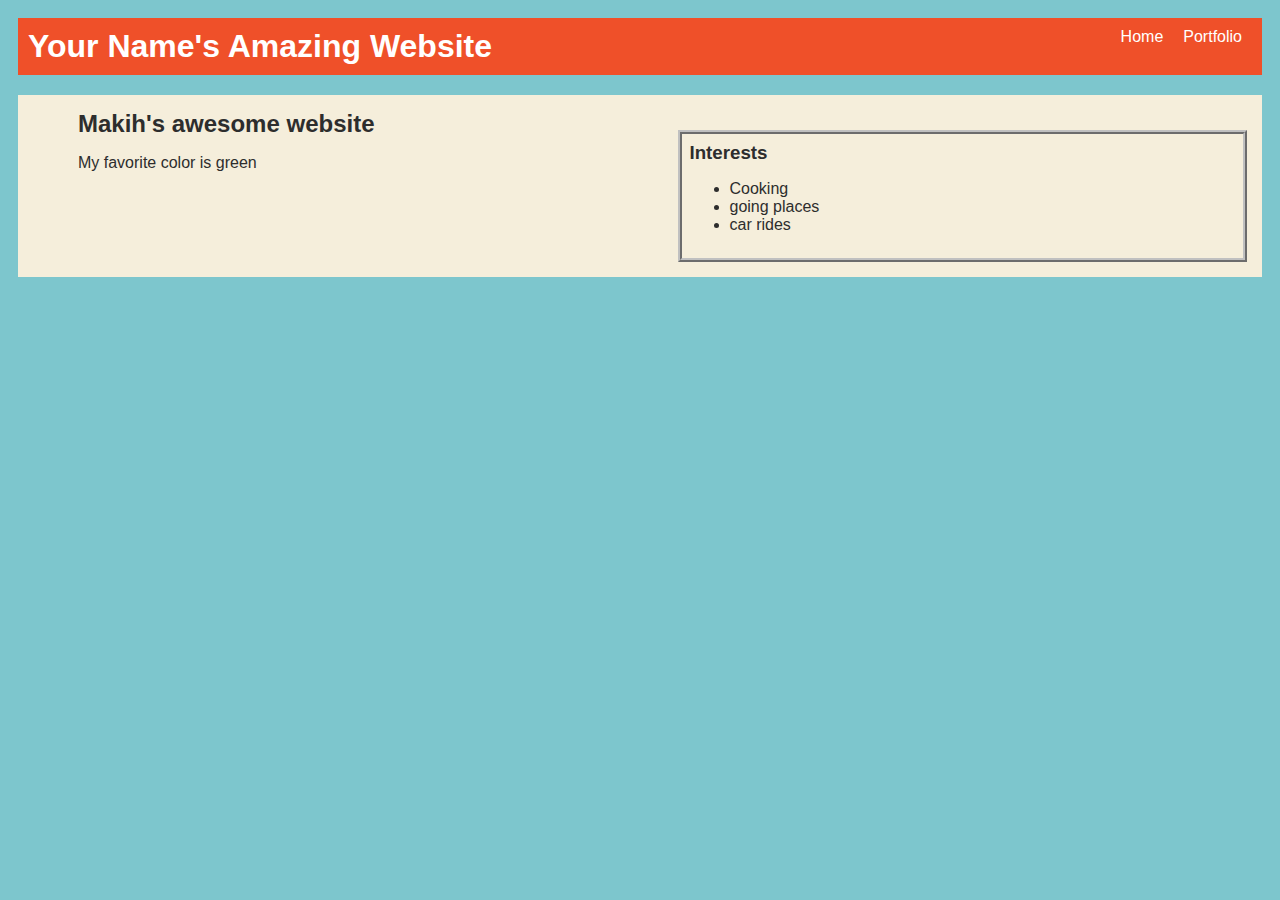
<file: index.html>
<!DOCTYPE html>
<html>
  <head>
    <title>My awesome website</title>
     <link rel="stylesheet" href="style.css" />
  </head>

  <body>
    <!-- All content goes here -->
     <div id="all contents">
    <nav>
      <h1>Your Name's Amazing Website</h1>
       <ul id="nav-ul">
    <li class="nav-li">
      <a href="index.html">Home</a>
    </li>
    <li class="nav-li">
      <a href="portfolio.html">Portfolio</a>
    </li>
  </ul>
     </nav>
  
  <main>
  <!-- Sidebar section -->
  <div class="sidebar">

  </div>

  <!-- Content section -->
  <div class="content">
    <h2>Makih's  awesome website</h2>
  <p> My favorite color is green</p>
  </div>

  <!-- Content section -->
   <div class="content">
     <!-- Interests section -->
  <div id="interests">
    <h3>Interests</h3>
    <ul>
      <li>Cooking</li>
      <li>going places</li>
      <li>car rides</li>
    </ul>
  </div>
</div>
  </main>
    <div class="sidebar">
    <img class="sidebar-img" src+"https://img.freepik.com/free-vector/inspirational-quote-watercolour-background_1048-18831.jpg
    </div>
</file>
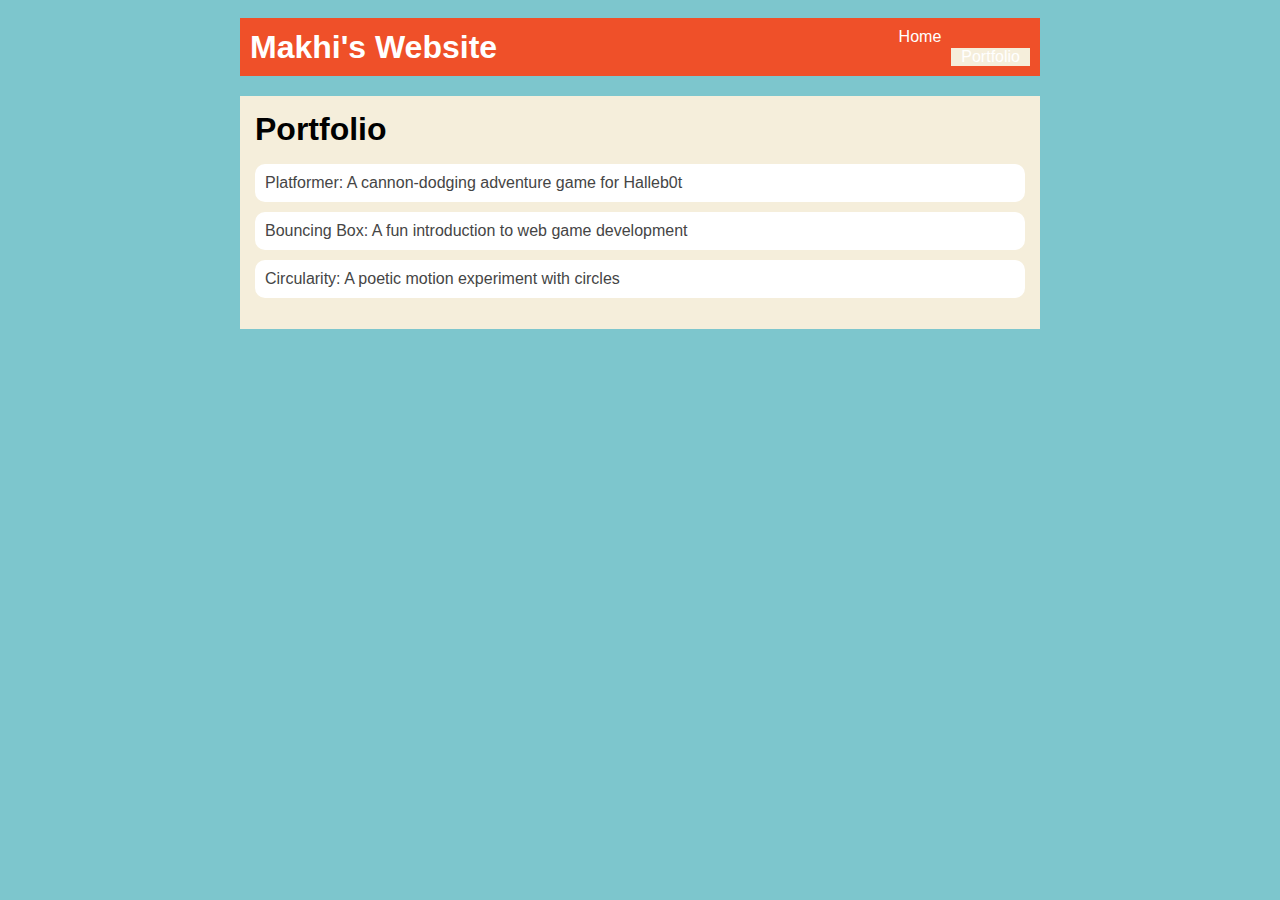
<file: portfolio.html>
<!DOCTYPE html>
<html>
  <head>
    <title>Makih's awesome website</title>
  </head>
<head>
  <title>Your Name's Website</title>
  <link rel="stylesheet" href="style.css" />
</head>
  <body>
    <!-- All content goes here -->
    <div id="all-contents">
  <nav>
    <h1>Makhi's Website</h1>
     <ul id="nav-ul">
    <li class="nav-li">
  <a href="index.html">Home</a>
</li>
  <main>
<li class="nav-li">
  <a href="portfolio.html">Portfolio</a>
</li>
</ul>
  </nav>

  </main>
  <main>
  <div class="content">
    <h1>Portfolio</h1>
        <ul id="portfolio">
    <li>
  <a href="fsd-projects/platformer/">Platformer: A cannon-dodging adventure game for Halleb0t</a>
</li>
<li>
  <a href="fsd-projects/bouncing-box/">Bouncing Box: A fun introduction to web game development</a>
</li>
<li>
  <a href="fsd-projects/circularity/">Circularity: A poetic motion experiment with circles</a>
</li>
        </ul>
    </div>
</main>

    </div>
  </body>
</html>
</file>
<file: style.css>
body {
    background: rgb(125, 198, 205);
    color: rgb(45, 45, 45);
    padding: 10px;
    font-family: Arial, sans-serif;
}

#all-contents {
    max-width: 800px;
    margin: auto;
}

/* navigation menu */
nav {
    background: rgb(239, 80, 41);
    margin: 0 auto;
    display: flex;
    padding: 10px;
}

h1 {
    display: flex;
    align-items: center;
    color: white;
    flex: 1;
    margin: 0;
}

#nav-ul {
    list-style-type: none;
    margin: 0;
    padding: 0;
    display: flex;
}

.nav-li {
    display: inline-block;
    padding: 0 10px;
}

a {
    text-decoration: none;
    color: #fff;
}

/* main container area beneath menu */
main {
    background: rgb(245, 238, 219);
    display: flex;
    margin-top: 20px;
}

.sidebar {
    margin-right: 25px;
    padding: 10px;
}

.sidebar-img {
    width: 200px;
}

.content {
    flex: 1;
    padding: 15px;
}

/* interests section styles */
#interests {
    border: 4px silver ridge;
    padding: 8px;
    margin-top: 20px;
}

h2, h3 {
    margin: 0px;
}/* Portfolio styles */
.content h1 {
  color: black;
}

#portfolio {
  list-style-type: none;
  padding-left: 0;
}

#portfolio li {
  background: #fff;
  padding: 10px;
  border-radius: 10px;
  margin-bottom: 10px;
}

#portfolio li:hover {
  background: #eee;
}

#portfolio a {
  text-decoration: none;
  color: #454545;
}
</file>
